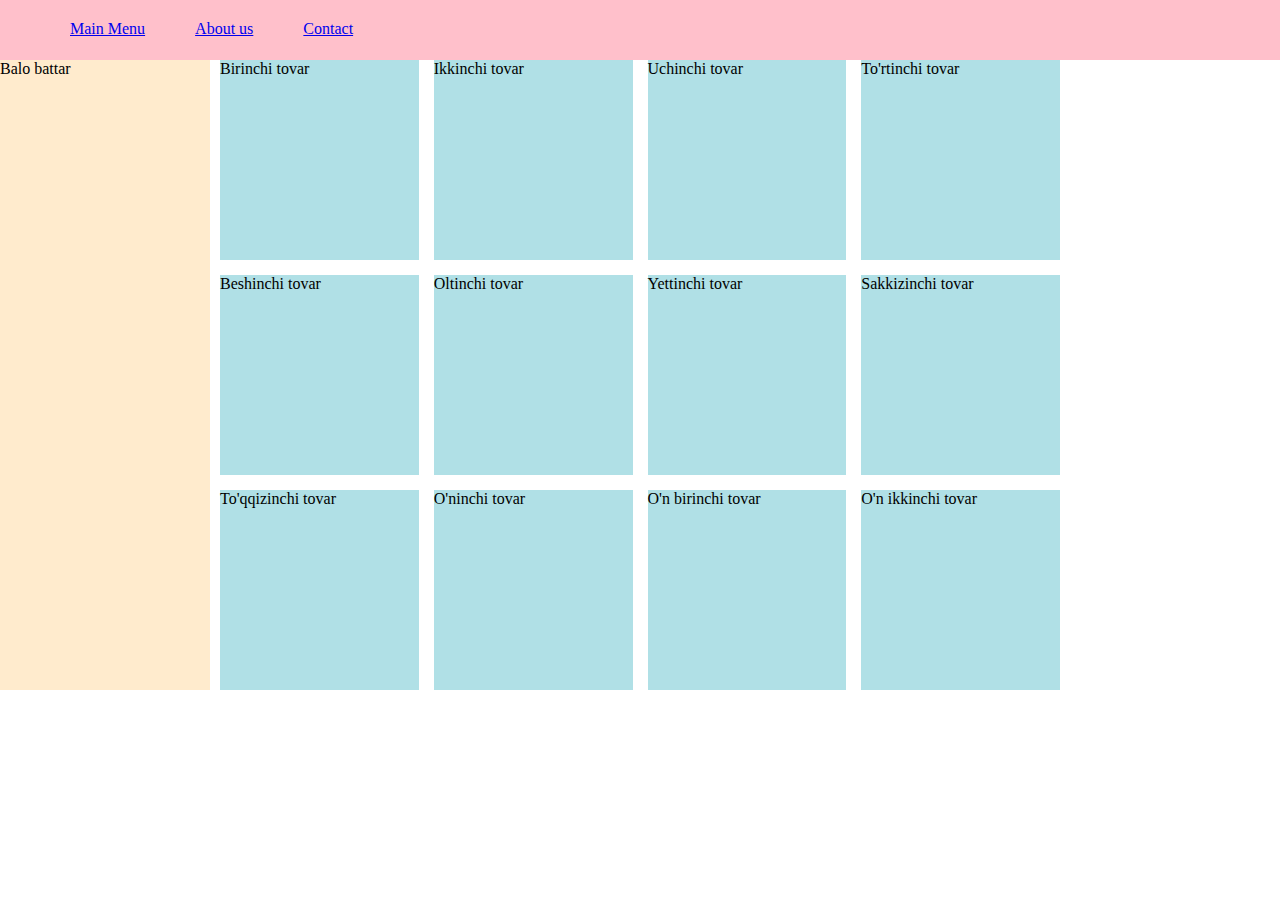
<file: index.html>
<!DOCTYPE html>
<html lang="en">
<head>
    <meta charset="UTF-8">
    <meta name="viewport" content="width=device-width, initial-scale=1.0">
    <title>Document</title>
    <link rel="stylesheet" href="style.css">
</head>
<body>
    <div class="navbar">
        <a href="#">Main Menu</a>
        <a href="#">About us</a>
        <a href="#">Contact</a>
    </div>
    <div class="container">
        <div class="left-sidebar">
            Balo battar

        </div>
        <div class="content">
            <div class="tovar">Birinchi tovar</div> 
            <div class="tovar">Ikkinchi tovar</div>
            <div class="tovar">Uchinchi tovar</div>
            <div class="tovar">To'rtinchi tovar</div>
            <div class="tovar">Beshinchi tovar</div>
            <div class="tovar">Oltinchi tovar</div>
            <div class="tovar">Yettinchi tovar</div>
            <div class="tovar">Sakkizinchi tovar</div>
            <div class="tovar">To'qqizinchi tovar</div>
            <div class="tovar">O'ninchi tovar</div>
            <div class="tovar">O'n birinchi tovar</div>
            <div class="tovar">O'n ikkinchi tovar</div>


        </div>

    </div>
</body>
</html>
</file>
<file: style.css>
* {
    margin: 0;
    padding: 0;
}
.navbar {
    display: flex;
    background: pink;
    height: 60px;
    box-sizing: border-box;
    padding: 20px;
}
.container {
    display: grid;
    grid-template-columns: 1fr 4fr 1fr;
    grid-gap: 10px;
}
.tovar {
    height: 200px;
    background: powderblue;
}
.content {
    display: grid;
    grid-template-columns: 1fr 1fr 1fr 1fr;
    grid-gap: 15px;
}
@media (max-width: 768px) {
    .content {
        grid-template-columns: 1fr 1fr;
    }
}
@media (max-width: 420px) {
    .content {
        grid-template-columns: 1fr;
    }
}
.left-sidebar {
    background:blanchedalmond
}
a {
    margin-left: 50px;
}
</file>
